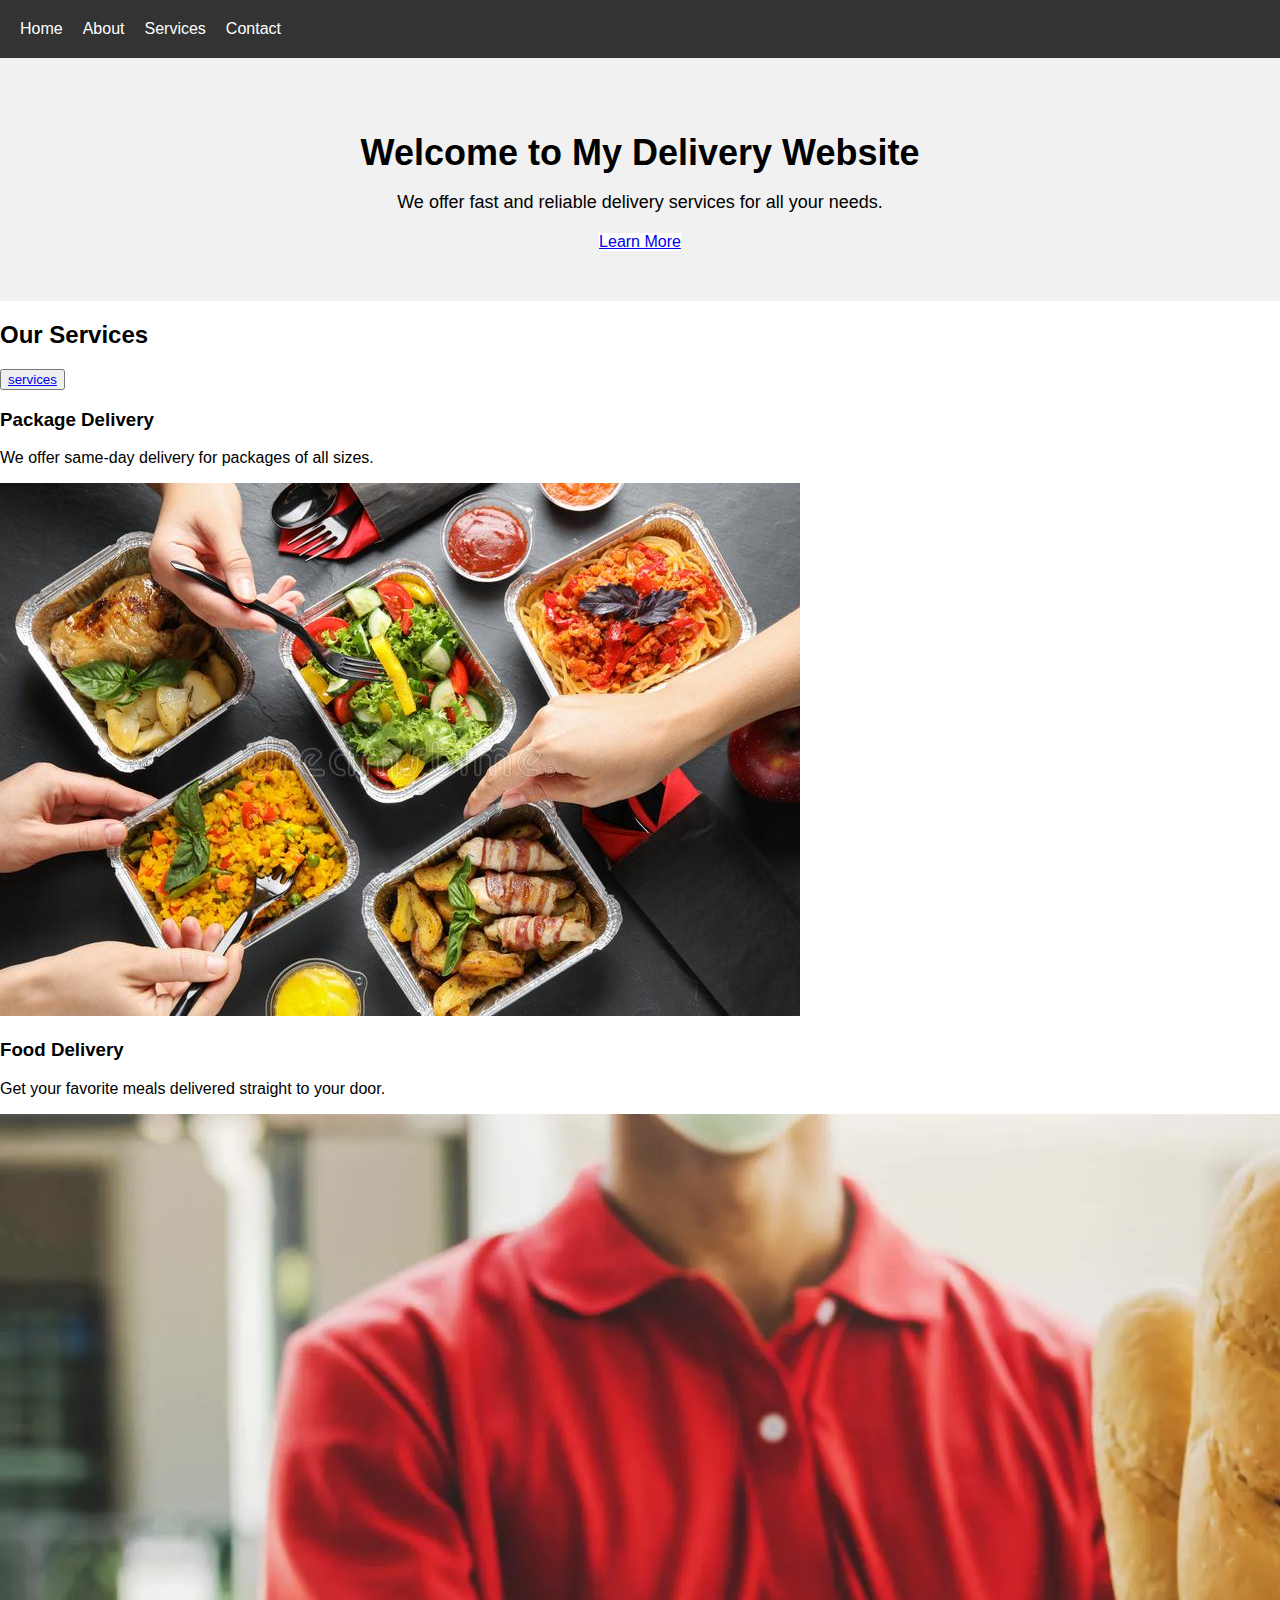
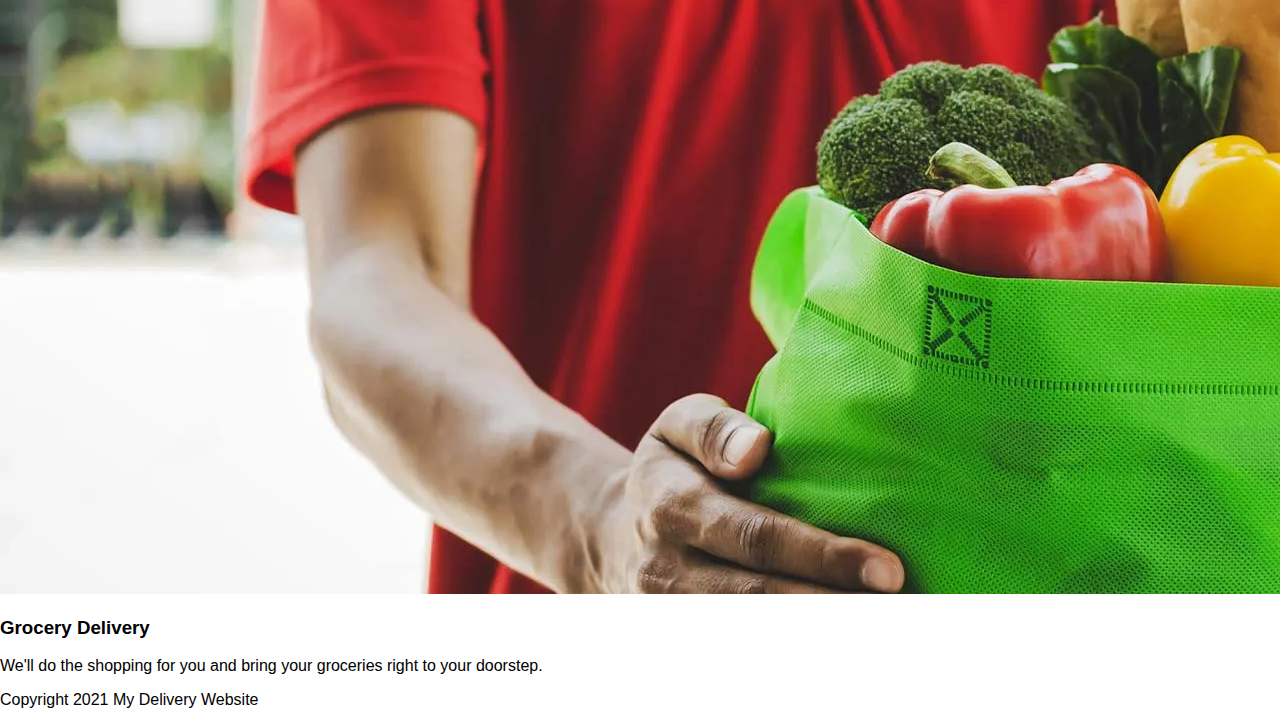
<file: ai-wt-1/index.html>
<!DOCTYPE html>
<html>

<head>
    <title>My Delivery Website</title>
    <link rel="stylesheet" href="style.css">
</head>

<body>
    <header>
        <nav>
            <ul>
                <li><a href="home.html">Home</a></li>
                <li><a href="about.html">About</a></li>
                <li><a href="services.html">Services</a></li>
                <li><a href="contact.html">Contact</a></li>
            </ul>
        </nav>
    </header>
    <main>
        <section id="hero">
            <h1>Welcome to My Delivery Website</h1>
            <p>We offer fast and reliable delivery services for all your needs.</p>
            <a href="learn_more.html" class="button">Learn More</a>
        </section>
        <section id="services">
            <h2>Our Services</h2>
            <div class="service">
                <button><a href="services.html">services</a></button>
                <h3>Package Delivery</h3>
                <p>We offer same-day delivery for packages of all sizes.</p>
            </div>
            <div class="service">
                <img src="people-eating-lunchboxes-grey-table-top-view-healthy-food-delivery-161242402.jpg" alt="Food Delivery">
                <h3>Food Delivery</h3>
                <p>Get your favorite meals delivered straight to your door.</p>
            </div>
            <div class="service">
                <img src="Online grocery services.jpeg.webp" alt="Grocery Delivery">
                <h3>Grocery Delivery</h3>
                <p>We'll do the shopping for you and bring your groceries right to your doorstep.</p>
            </div>
        </section>
    </main>
    <footer>
        <p>Copyright 2021 My Delivery Website</p>
    </footer>
</body>

</html>
</file>
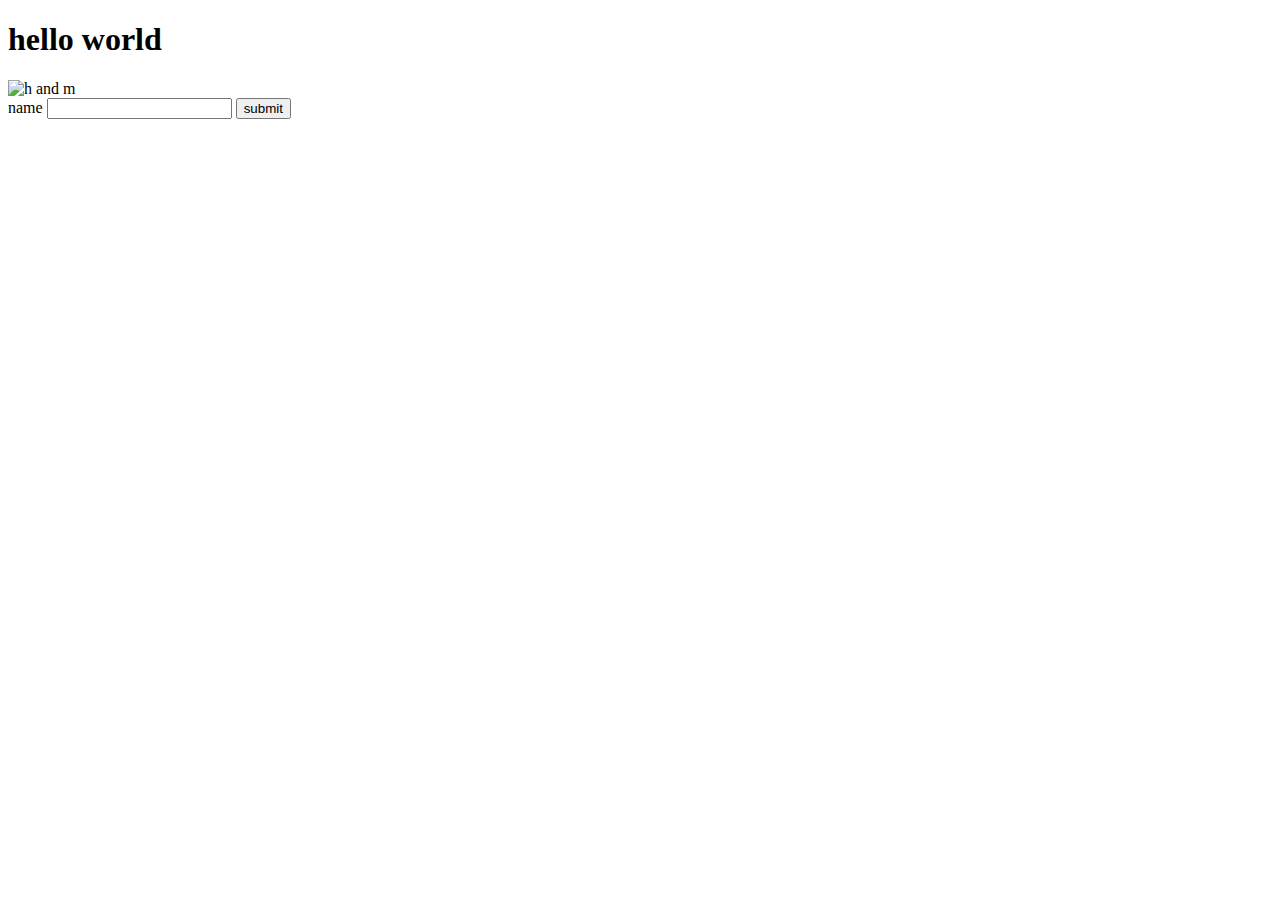
<file: ai-wt-1/practice/index.html>
<!DOCTYPE html>
<html lang="en">
<head>
    <meta charset="UTF-8">
    <meta http-equiv="X-UA-Compatible" content="IE=edge">
    <meta name="viewport" content="width=device-width, initial-scale=1.0">
    <title>deli</title>
</head>
<body>
    <h1>hello world</h1>
    <img alt="h and m">
    <br>
    <form action="1.html">
<label for="name">name</label>
<input type="text" id="name">
<button type="submit">submit</button>
    </form>
<br>
</body>
</html>
</file>
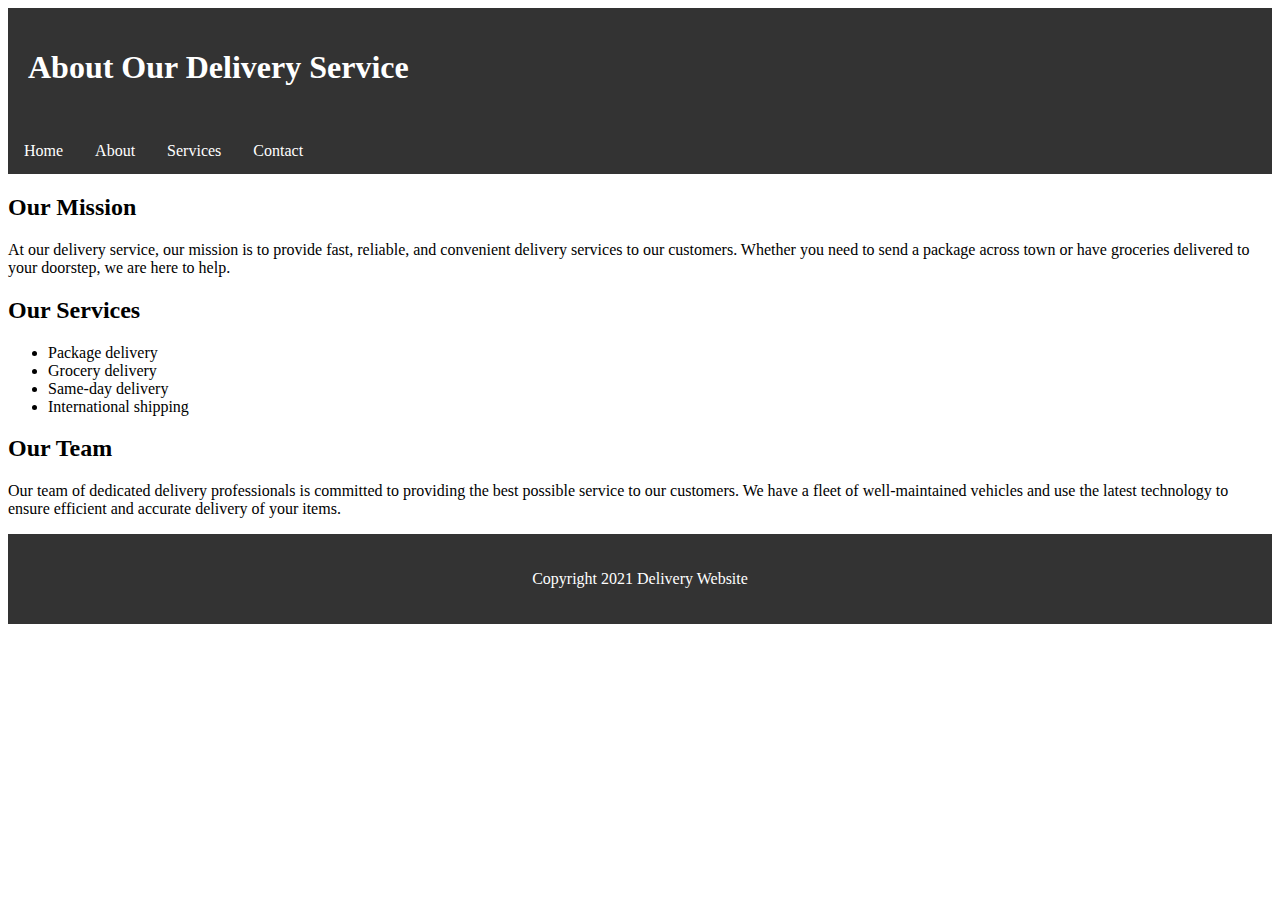
<file: ai-wt-1/about.html>
<!DOCTYPE html>
<html>

<head>
    <title>About Our Delivery Service</title>
    <style>
        header {
    background-color: #333;
    color: white;
    padding: 20px;
}

nav ul {
    list-style-type: none;
    margin: 0;
    padding: 0;
    overflow: hidden;
    background-color: #333;
}

nav li {
    float: left;
}

nav a {
    display: block;
    color: white;
    text-align: center;
    padding: 14px 16px;
    text-decoration: none;
}

footer {
    background-color: #333;
    color: white;
    padding: 20px;
    text-align: center;
}

    </style>
</head>

<body>
    <header>
        <h1>About Our Delivery Service</h1>
    </header>
    <nav>
        <ul>
            <li><a href="home.html">Home</a></li>
            <li><a href="about.html">About</a></li>
            <li><a href="services.html">Services</a></li>
            <li><a href="contact.html">Contact</a></li>
        </ul>
    </nav>
    <main>
        <h2>Our Mission</h2>
        <p>At our delivery service, our mission is to provide fast, reliable, and convenient delivery services to our
            customers. Whether you need to send a package across town or have groceries delivered to your doorstep, we
            are here to help.</p>
        <h2>Our Services</h2>
        <ul>
            <li>Package delivery</li>
            <li>Grocery delivery</li>
            <li>Same-day delivery</li>
            <li>International shipping</li>
        </ul>
        <h2>Our Team</h2>
        <p>Our team of dedicated delivery professionals is committed to providing the best possible service to our
            customers. We have a fleet of well-maintained vehicles and use the latest technology to ensure efficient and
            accurate delivery of your items.</p>
    </main>
    <footer>
        <p>Copyright 2021 Delivery Website</p>
    </footer>
</body>

</html>
</file>
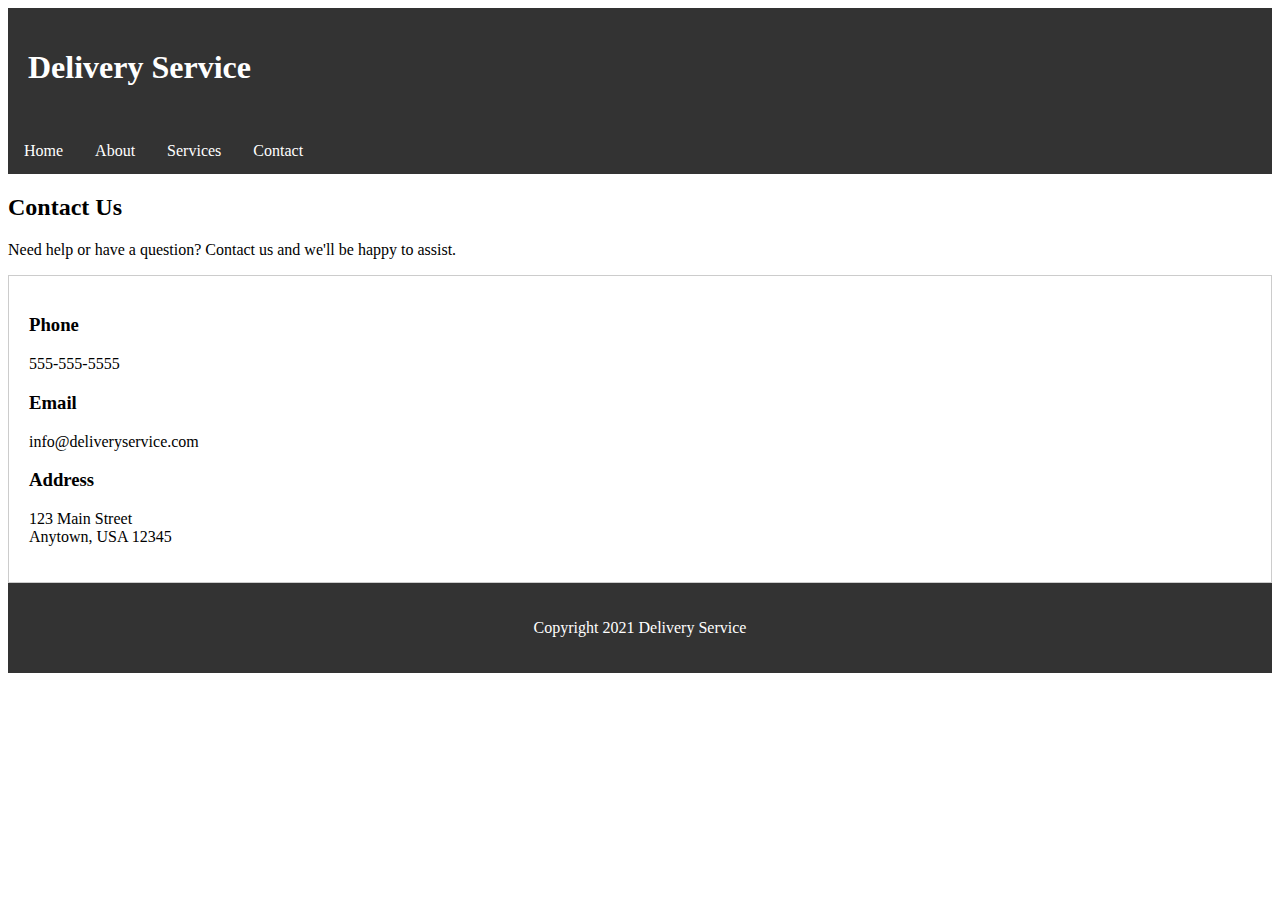
<file: ai-wt-1/contact.html>
<!DOCTYPE html>
<html>

<head>
    <title>Delivery Service - Contact</title>
    <style>
        #contact-info {
    border: 1px solid #ccc;
    padding: 20px;
        }
    header {
    background-color: #333;
    color: white;
    padding: 20px;
}

nav ul {
    list-style-type: none;
    margin: 0;
    padding: 0;
    overflow: hidden;
    background-color: #333;
}

nav li {
    float: left;
}

nav a {
    display: block;
    color: white;
    text-align: center;
    padding: 14px 16px;
    text-decoration: none;
}

footer {
    background-color: #333;
    color: white;
    padding: 20px;
    text-align: center;
}


    </style>
</head>

<body>
    <header>
        <h1>Delivery Service</h1>
    </header>
    <nav>
        <ul>
            <li><a href="home.html">Home</a></li>
            <li><a href="about.html">About</a></li>
            <li><a href="services.html">Services</a></li>
            <li><a href="contact.html">Contact</a></li>
        </ul>
    </nav>
    <main>
        <h2>Contact Us</h2>
        <p>Need help or have a question? Contact us and we'll be happy to assist.</p>
        <div id="contact-info">
            <h3>Phone</h3>
            <p>555-555-5555</p>
            <h3>Email</h3>
            <p>info@deliveryservice.com</p>
            <h3>Address</h3>
            <p>123 Main Street<br>Anytown, USA 12345</p>
        </div>
    </main>
    <footer>
        <p>Copyright 2021 Delivery Service</p>
    </footer>
</body>

</html>
</file>
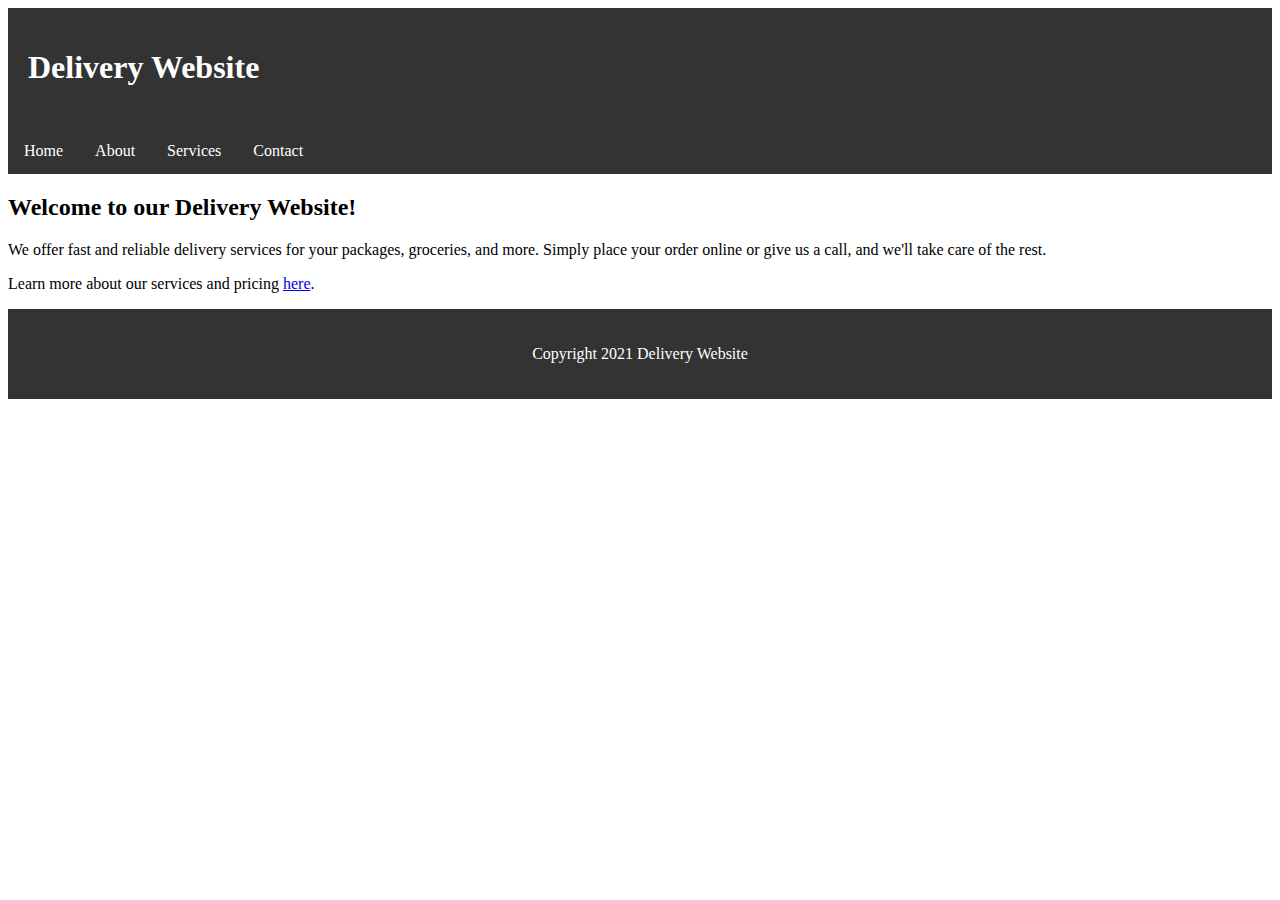
<file: ai-wt-1/home.html>
<!DOCTYPE html>
<html>

<head>
    <title>Delivery Website</title>
    <style>
        header {
    background-color: #333;
    color: white;
    padding: 20px;
}

nav ul {
    list-style-type: none;
    margin: 0;
    padding: 0;
    overflow: hidden;
    background-color: #333;
}

nav li {
    float: left;
}

nav a {
    display: block;
    color: white;
    text-align: center;
    padding: 14px 16px;
    text-decoration: none;
}   

footer {
    background-color: #333;
    color: white;
    padding: 20px;
    text-align: center;
}

    </style>
</head>

<body>
    <header>
        <h1>Delivery Website</h1>
    </header>
    <nav>
        <ul>
            <li><a href="home.html">Home</a></li>
            <li><a href="about.html">About</a></li>
            <li><a href="services.html">Services</a></li>
            <li><a href="contact.html">Contact</a></li>
        </ul>
    </nav>
    <main>
        <h2>Welcome to our Delivery Website!</h2>
        <p>We offer fast and reliable delivery services for your packages, groceries, and more. Simply place your order
            online or give us a call, and we'll take care of the rest.</p>
        <p>Learn more about our services and pricing <a href="pricing.html">here</a>.</p>
    </main>
    <footer>
        <p>Copyright 2021 Delivery Website</p>
    </footer>
</body>

</html>
</file>
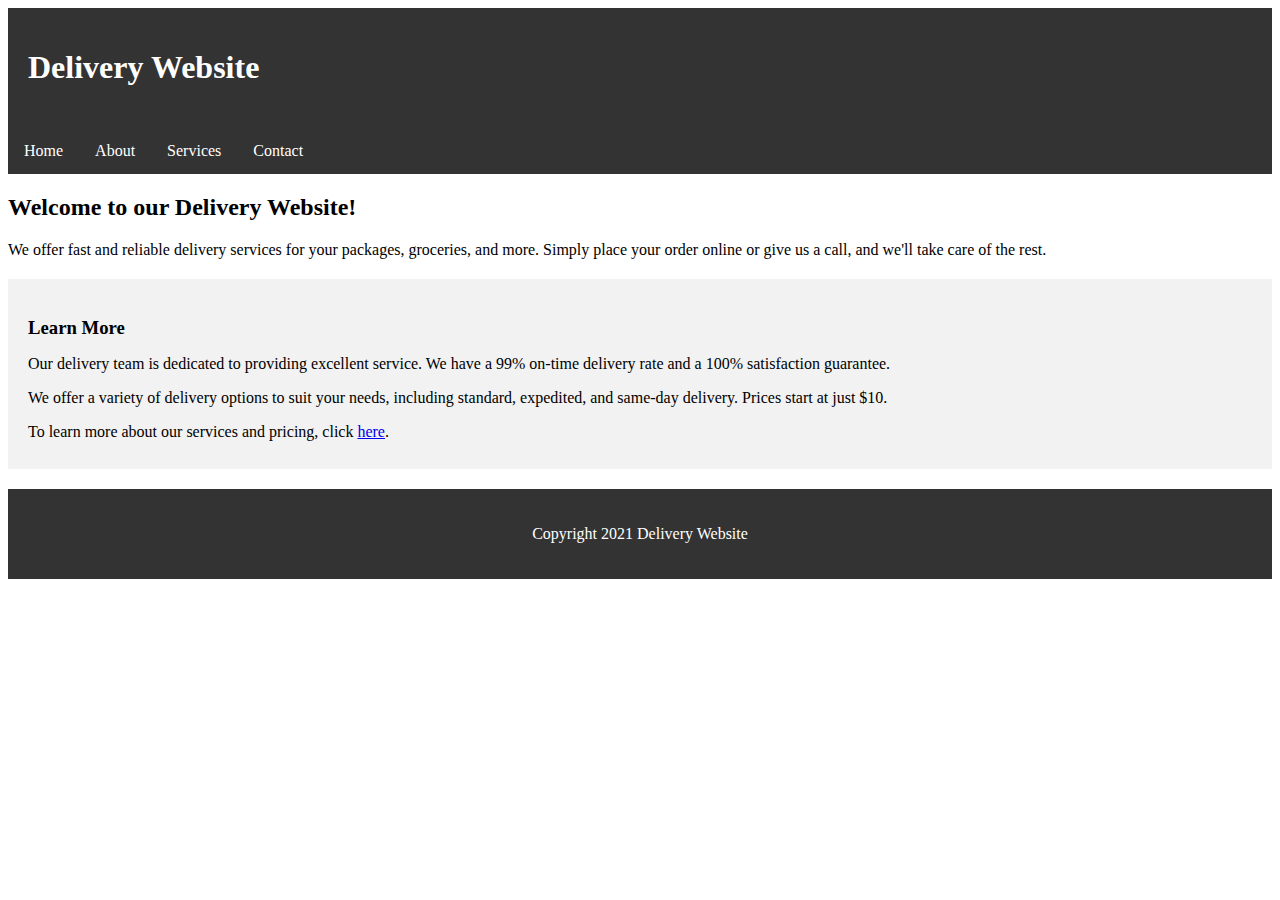
<file: ai-wt-1/learn_more.html>
<!DOCTYPE html>
<html>

<head>
    <title>Delivery Website</title>
    <style>
        #learn-more {
    background-color: #f2f2f2;
    padding: 20px;
    margin: 20px 0;
}

#learn-more h3 {
    margin-bottom: 16px;
}

#learn-more p {
    margin-bottom: 8px;
}
    header {
    background-color: #333;
    color: white;
    padding: 20px;
}

nav ul {
    list-style-type: none;
    margin: 0;
    padding: 0;
    overflow: hidden;
    background-color: #333;
}

nav li {
    float: left;
}

nav a {
    display: block;
    color: white;
    text-align: center;
    padding: 14px 16px;
    text-decoration: none;
}

footer {
    background-color: #333;
    color: white;
    padding: 20px;
    text-align: center;
}

    </style>
</head>

<body>
    <header>
        <h1>Delivery Website</h1>
    </header>
    <nav>
        <ul>
            <li><a href="home.html">Home</a></li>
            <li><a href="about.html">About</a></li>
            <li><a href="services.html">Services</a></li>
            <li><a href="contact.html">Contact</a></li>
        </ul>
    </nav>
    <main>
        <h2>Welcome to our Delivery Website!</h2>
        <p>We offer fast and reliable delivery services for your packages, groceries, and more. Simply place your order
            online or give us a call, and we'll take care of the rest.</p>
        <div id="learn-more">
            <h3>Learn More</h3>
            <p>Our delivery team is dedicated to providing excellent service. We have a 99% on-time delivery rate and a
                100% satisfaction guarantee.</p>
            <p>We offer a variety of delivery options to suit your needs, including standard, expedited, and same-day
                delivery. Prices start at just $10.</p>
            <p>To learn more about our services and pricing, click <a href="pricing.html">here</a>.</p>
        </div>
    </main>
    <footer>
        <p>Copyright 2021 Delivery Website</p>
    </footer>
</body>

</html>
</file>
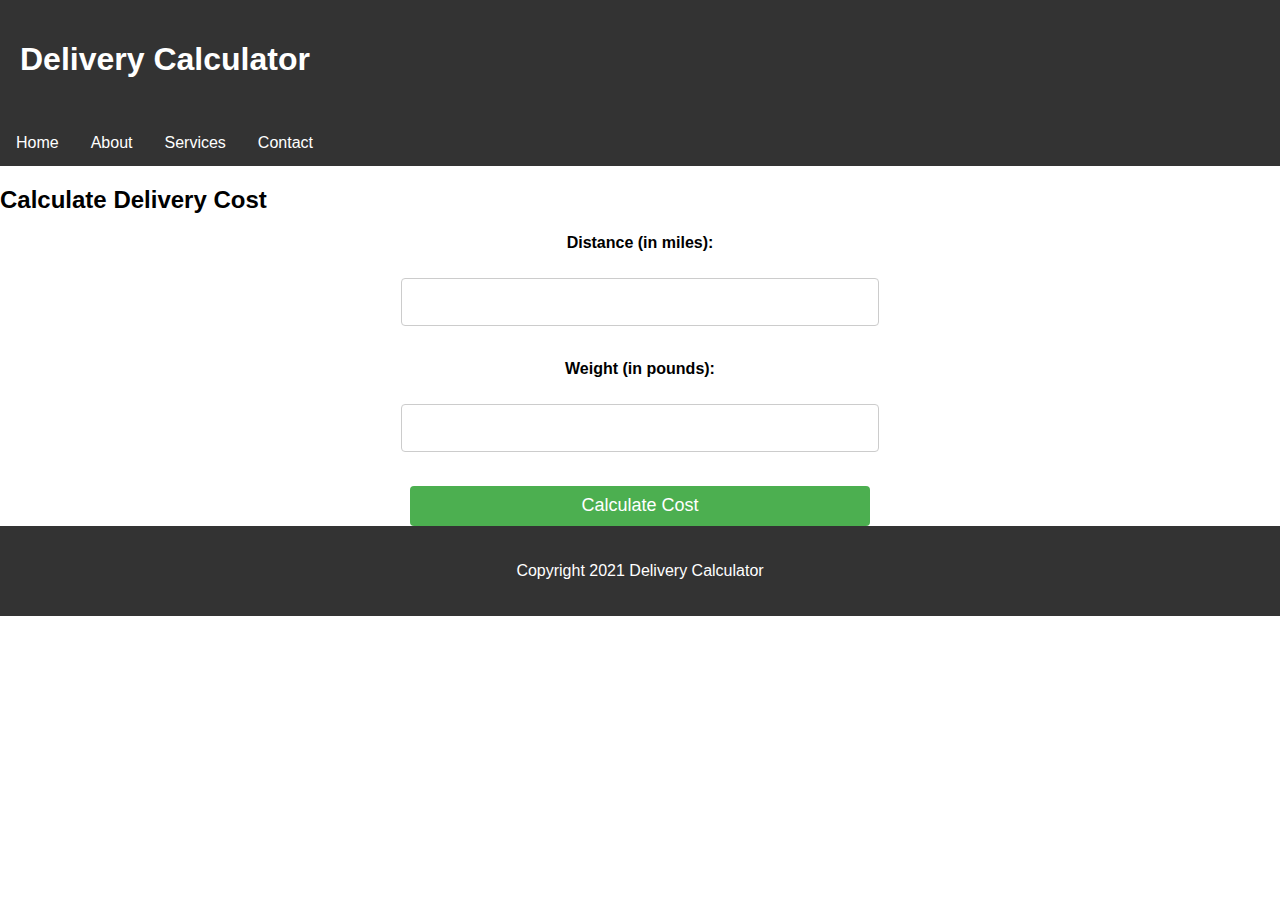
<file: ai-wt-1/pricing.html>
<!DOCTYPE html>
<html>

<head>
    <title>Delivery Calculator</title>
    <link rel="stylesheet" type="text/css" href="style.css">
</head>
<style>
    form {
    display: flex;
    flex-direction: column;
    align-items: center;
    width: 60%;
    margin: 0 auto;
}

form label {
    font-weight: bold;
    margin-bottom: 8px;
}

form input {
    width: 60%;
    height: 30px;
    font-size: 16px;
    margin-bottom: 16px;
    border: 1px solid #cccccc;
    border-radius: 4px;
    padding: 8px;
}

form button {
    width: 60%;
    height: 40px;
    font-size: 18px;
    background-color: #4CAF50;
    color: white;
    border: none;
    border-radius: 4px;
    cursor: pointer;
}
    header {
    background-color: #333;
    color: white;
    padding: 20px;
}

nav ul {
    list-style-type: none;
    margin: 0;
    padding: 0;
    overflow: hidden;
    background-color: #333;
}

nav li {
    float: left;
}

nav a {
    display: block;
    color: white;
    text-align: center;
    padding: 14px 16px;
    text-decoration: none;
}   

footer {
    background-color: #333;
    color: white;
    padding: 20px;
    text-align: center;
}



</style>

<body>
    <header>
        <h1>Delivery Calculator</h1>
    </header>
    <nav>
        <ul>
            <li><a href="#">Home</a></li>
            <li><a href="#">About</a></li>
            <li><a href="#">Services</a></li>
            <li><a href="#">Contact</a></li>
        </ul>
    </nav>
    <main>
        <h2>Calculate Delivery Cost</h2>
        <form id="delivery-form">
            <label for="distance">Distance (in miles):</label><br>
            <input type="number" id="distance" name="distance"><br>
            <label for="weight">Weight (in pounds):</label><br>
            <input type="number" id="weight" name="weight"><br>
            <button type="button" onclick="calculateCost()">Calculate Cost</button>
        </form>
        <div id="result"></div>
    </main>
    <footer>
        <p>Copyright 2021 Delivery Calculator</p>
    </footer>
    <script>
        function calculateCost() {
            const distance = document.getElementById("distance").value;
            const weight = document.getElementById("weight").value;
            const baseCost = distance * 0.50;
            const weightCost = weight * 0.25;
            const totalCost = baseCost + weightCost;
            document.getElementById("result").innerHTML = `
        <p>Base cost: $${baseCost.toFixed(2)}</p>
        <p>Weight cost: $${weightCost.toFixed(2)}</p>
        <p>Total cost: $${totalCost.toFixed(2)}</p>
      `;
        }
    </script>
</body>

</html>
</file>
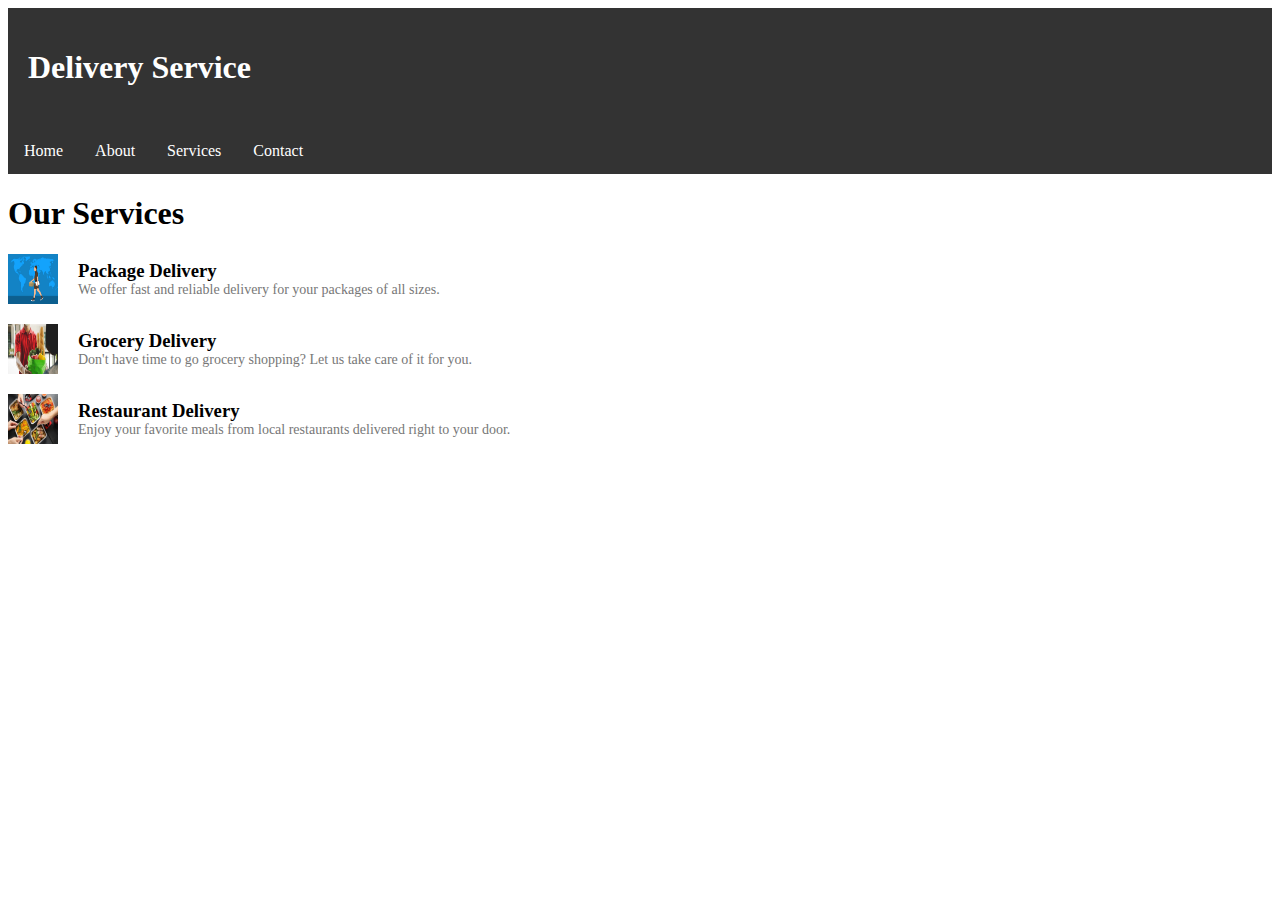
<file: ai-wt-1/services.html>
<!DOCTYPE html>
<html>

<head>
    <title>Delivery Services</title>
    <style>
        .service {
            display: flex;
            align-items: center;
            margin-bottom: 20px;
        }

        .service img {
            width: 50px;
            height: 50px;
            margin-right: 20px;
        }

        .service h3 {
            margin: 0;
        }

        .service p {
            margin: 0;
            font-size: 14px;
            color: #777;
        }
        header {
    background-color: #333;
    color: white;
    padding: 20px;
}

nav ul {
    list-style-type: none;
    margin: 0;
    padding: 0;
    overflow: hidden;
    background-color: #333;
}

nav li {
    float: left;
}

nav a {
    display: block;
    color: white;
    text-align: center;
    padding: 14px 16px;
    text-decoration: none;
}

footer {
    background-color: #333;
    color: white;
    padding: 20px;
    text-align: center;
}
    </style>
</head>

<body>
        <header>
            <h1>Delivery Service</h1>
        </header>
        <nav>
            <ul>
                <li><a href="home.html">Home</a></li>
                <li><a href="about.html">About</a></li>
                <li><a href="services.html">Services</a></li>
                <li><a href="contact.html">Contact</a></li>
            </ul>
        </nav>
    <h1>Our Services</h1>
    <div class="services">
        <div class="service">
            <img src="delivery-man-export-map.jpg" alt="Package delivery">
            <div>
                <h3>Package Delivery</h3>
                <p>We offer fast and reliable delivery for your packages of all sizes.</p>
            </div>
        </div>
        <div class="service">
            <img src="Online grocery services.jpeg.webp" alt="Grocery delivery">
            <div>
                <h3>Grocery Delivery</h3>
                <p>Don't have time to go grocery shopping? Let us take care of it for you.</p>
            </div>
        </div>
        <div class="service">
            <img src="people-eating-lunchboxes-grey-table-top-view-healthy-food-delivery-161242402.jpg" alt="Restaurant delivery">
            <div>
                <h3>Restaurant Delivery</h3>
                <p>Enjoy your favorite meals from local restaurants delivered right to your door.</p>
            </div>
        </div>
    </div>
</body>

</html>
</file>
<file: ai-wt-1/style.css>
body {
    font-family: Arial, sans-serif;
    margin: 0;
    padding: 0;
}

header {
    background-color: #333;
    color: #fff;
    padding: 20px;
}

header nav ul {
    list-style: none;
    margin: 0;
    padding: 0;
    display: flex;
}

header nav ul li {
    margin-right: 20px;
}

header nav ul li a {
    color: #fff;
    text-decoration: none;
}

header nav ul li a:hover {
    color: #ccc;
}

#hero {
    text-align: center;
    padding: 50px 0;
    background-color: #f1f1f1;
}

#hero h1 {
    font-size: 36px;
    margin-bottom: 10px;
}

#hero p {
    font-size: 18px;
    margin-bottom: 20px;
}

.button {
    display: inline-block;
    background-color:white
}
</file>
